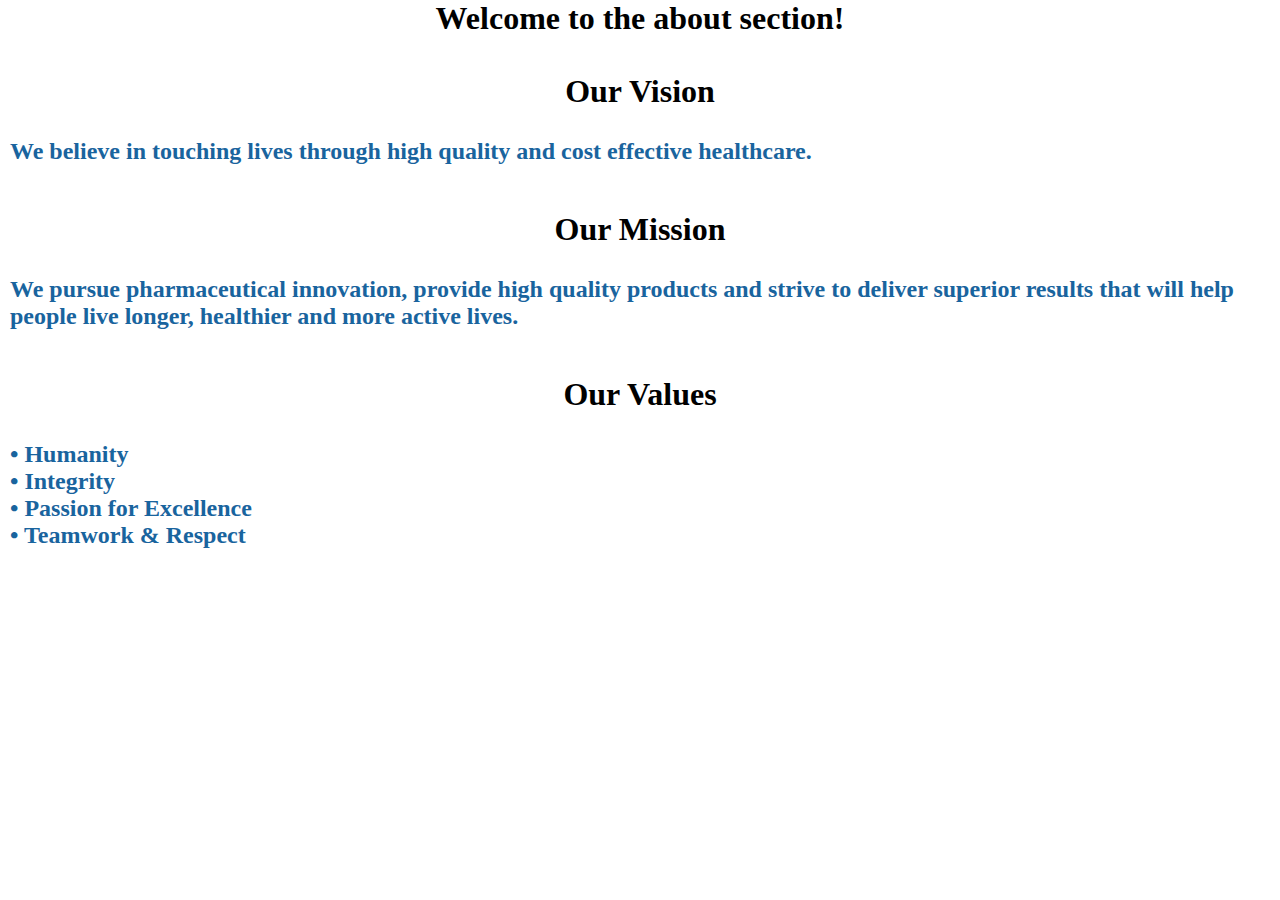
<file: about.html>
<!DOCTYPE html>
<html lang="en">
<head>
    <meta charset="UTF-8">
    <meta http-equiv="X-UA-Compatible" content="IE=edge">
    <meta name="viewport" content="width=device-width, initial-scale=1.0">
    <title>About us</title>
    <style>
         *{
            margin: 0;
            padding: 0;
            box-sizing: border-box;
        }
        header{
            
            background-image  : url(http://wallpapers.net/web/wallpapers/spot-light-background-hd-wallpaper/thumbnail/lg.jpg);
        

        
        height: 100vh;
        background-size: cover;
        background-position: right;
        }
        h1{
            text-align: center;
            color: black
        
            
    

        }
        h2{
            
            color: rgb(25, 100, 158);
            margin: 10px;

            
            
        }
    
       
    </style>
</head>
<body>
    <header>
        <h1>Welcome to the about section!</h1>
        <br>
        <br>

           <h1>Our Vision</h1> 
           <br>
           
           <h2> We believe in touching lives through high quality and cost effective healthcare.</h2>
           <br><br>
            
            <h1 >Our Mission</h1> 
            <br>

        <span><h2> We pursue pharmaceutical innovation, provide high quality products and strive to deliver
             superior results that will help people live longer, healthier and more active lives.</h2> </span>  
            <br>
            <br>
           <h1 > Our Values</h1>
           <br>
           <h2> • Humanity<br>
            • Integrity<br>
            • Passion for Excellence<br>
            • Teamwork & Respect
            </h2>
    
    </header>
    <script type="text/javascript">
        var Tawk_API=Tawk_API||{}, Tawk_LoadStart=new Date();
        (function(){
        var s1=document.createElement("script"),s0=document.getElementsByTagName("script")[0];
        s1.async=true;
        s1.src='https://embed.tawk.to/636e0f87b0d6371309ce7c7a/1ghiupb6o';
        s1.charset='UTF-8';
        s1.setAttribute('crossorigin','*');
        s0.parentNode.insertBefore(s1,s0);
        })();
        </script>
</body>
</html>
</file>
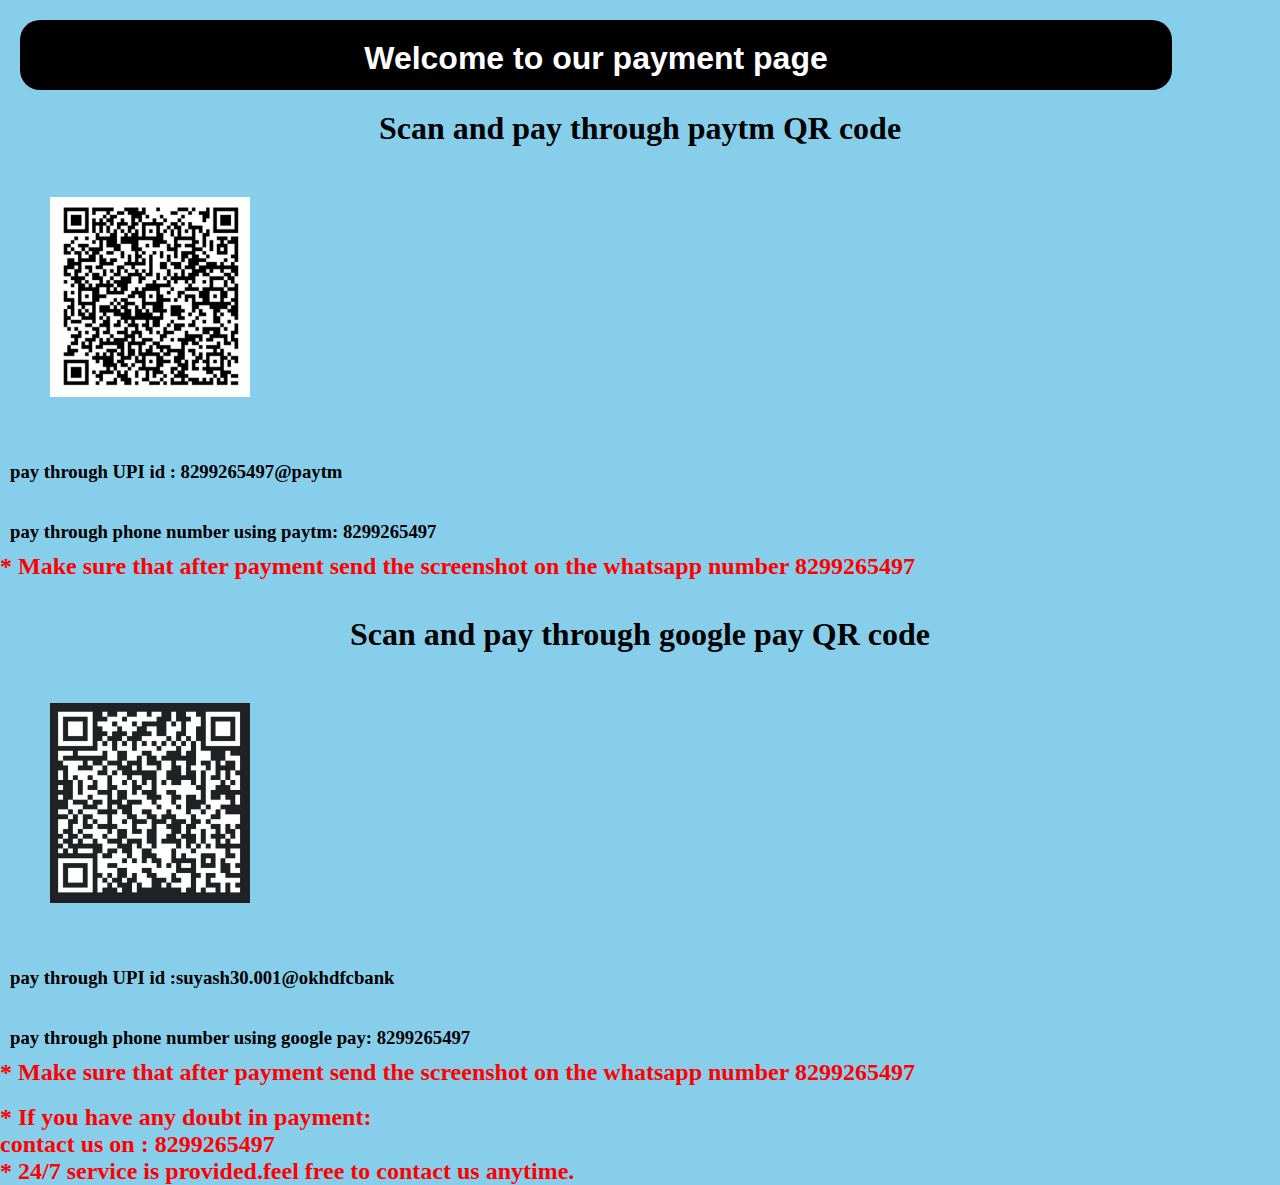
<file: payment work.html>
<!DOCTYPE html>
<html lang="en">
<head>
   
    <meta charset="UTF-8">
    <meta http-equiv="X-UA-Compatible" content="IE=edge">
    <meta name="viewport" content="width=device-width, initial-scale=1.0">
    <title>payment page</title>
   
    <style>
body {
    background-color: skyblue;
    background-image: url("https://us.123rf.com/450wm/mazirama/mazirama1510/mazirama151000106/46009795-e-payment-concept-with-globe-on-white-background.jpg");
    height: 100vh;
    background-size: cover;
    background-position: center;
  }
  * {
    padding: 0;
    margin: 0;
    box-sizing: border-box;
  }
  
  header {
    margin: 20px;
    text-align: center;
    background-color: black;
    color: white;
    padding: 20px;
    border-radius: 20px;
    font-family: Arial, Helvetica, sans-serif;
    width: 90%;
    height: 70px;
    display: flex;
    justify-content: center;
  }
  img{
    height: 200px;
    width: 200px;
    margin: 50px;
  }
  h1{
    text-align: center;
  }
  h3{
    margin: 10px;
  }
 
    </style>
</head>
<body>
    <header>
    
        <h1>Welcome to our payment page</h1>
      </header>
      <section>
        <h1>Scan and pay through paytm QR code</h1>
        <img src="./paytm pay.jpeg" alt="paytm scanner" >
        <h3>pay through UPI id : 8299265497@paytm</h3>
        <br>
        <h3>pay through phone number using paytm: 8299265497</h3>
        <h2 style="color: red;">* Make sure that after payment send the screenshot on the whatsapp number 8299265497 </h2>
        

      </section>
      <section>
        <br>
        <br>
        <h1>Scan and pay through google pay QR code</h1>
        <img src="./google pay.jpeg" alt="google pay scanner" >
        <h3>pay through UPI id :suyash30.001@okhdfcbank</h3>
        <br>
        <h3>pay through phone number using google pay: 8299265497</h3>
        <h2 style="color: red;">* Make sure that after payment send the screenshot on the whatsapp number 8299265497 </h2>
      </section>
      <footer>
        <br>
        <h2 style="color: red;">* If you have any doubt in payment: <br> contact us on : 8299265497 <br> * 24/7 service is provided.feel free to contact us anytime.
         </h2>
      </footer>
      

</body>
</html>
</file>
